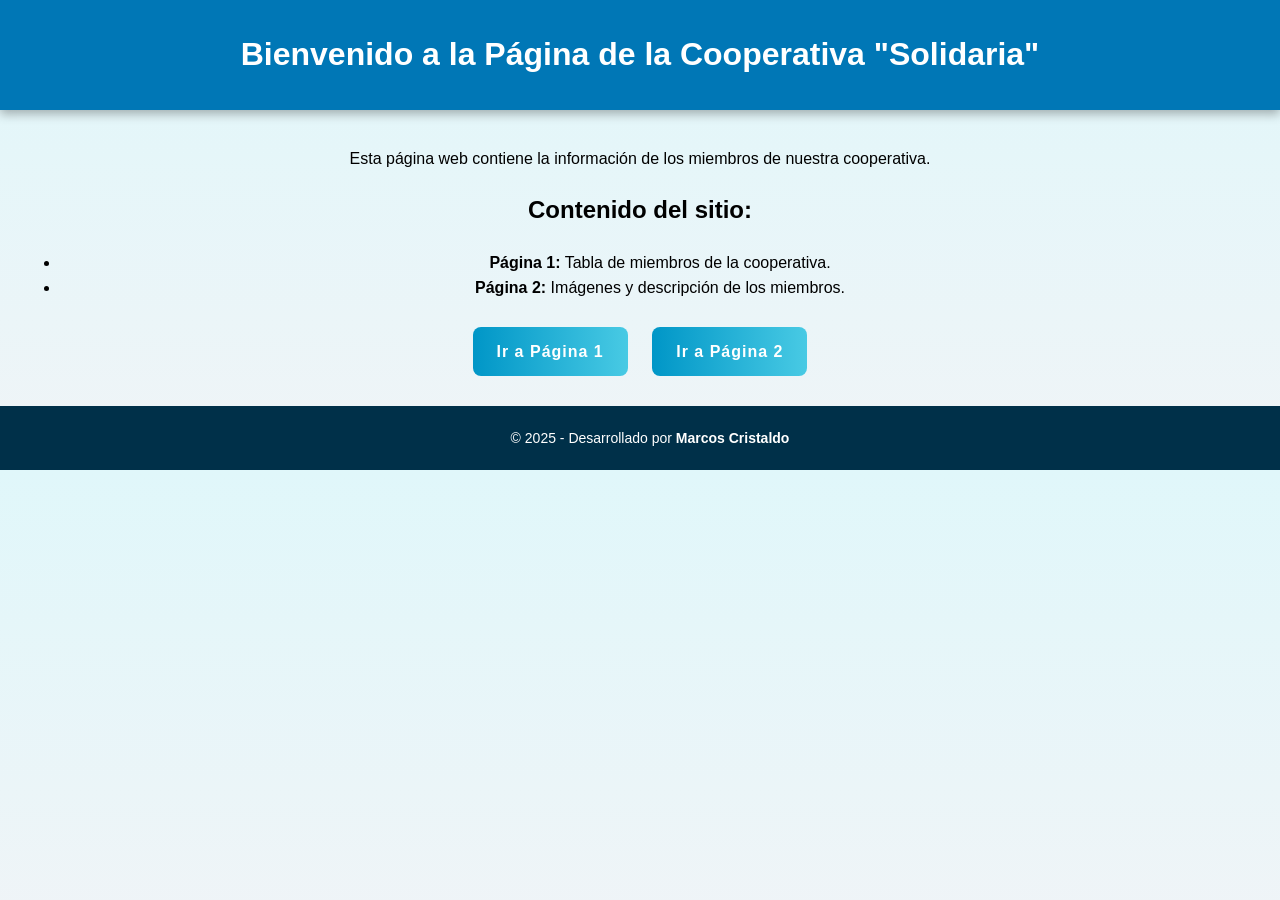
<file: index.html>
<!DOCTYPE html>
<html lang="es">
<head>
    <meta charset="UTF-8">
    <title>Página Principal - Cooperativa</title>
    <link rel="stylesheet" href="estilos.css">
</head>
<body>
    <header>
        <h1>Bienvenido a la Página de la Cooperativa "Solidaria"</h1>
    </header>

    <main>
        <p>Esta página web contiene la información de los miembros de nuestra cooperativa.</p>

        <section>
            <h2>Contenido del sitio:</h2>
            <ul>
                <li><strong>Página 1:</strong> Tabla de miembros de la cooperativa.</li>
                <li><strong>Página 2:</strong> Imágenes y descripción de los miembros.</li>
            </ul>
        </section>

        <div class="botones">
            <a href="pagina1.html" class="boton">Ir a Página 1</a>
            <a href="pagina2.html" class="boton">Ir a Página 2</a>
        </div>
    </main>

    <footer>
        <p>© 2025 - Desarrollado por <strong>Marcos Cristaldo</strong></p>
    </footer>
</body>
</html>
</file>
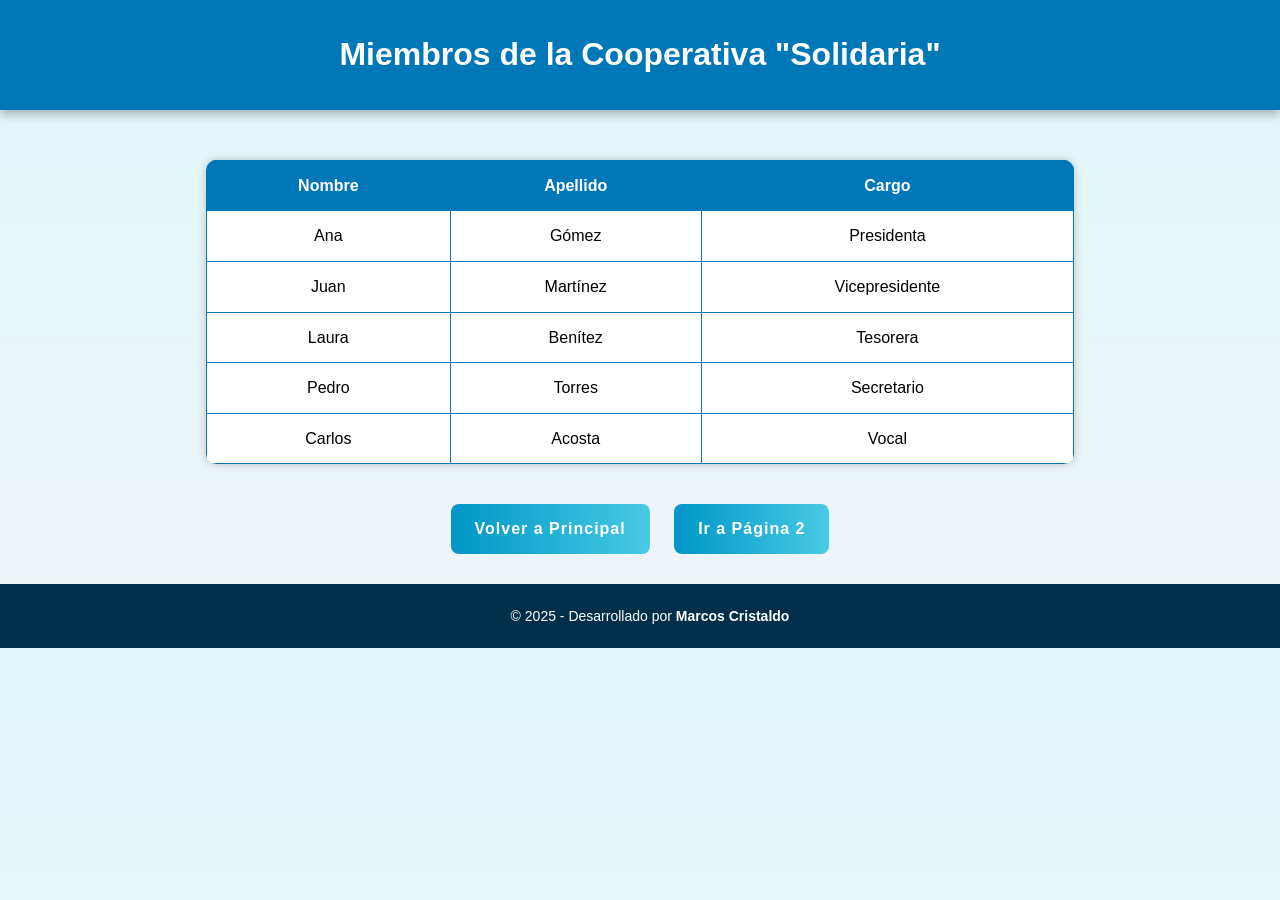
<file: pagina1.html>
<!DOCTYPE html>
<html lang="es">
<head>
    <meta charset="UTF-8">
    <title>Miembros de la Cooperativa</title>
    <link rel="stylesheet" href="estilos.css">
</head>
<body>
    <header>
        <h1>Miembros de la Cooperativa "Solidaria"</h1>
    </header>

    <main>
        <table>
            <tr>
                <th>Nombre</th>
                <th>Apellido</th>
                <th>Cargo</th>
            </tr>
            <tr><td>Ana</td><td>Gómez</td><td>Presidenta</td></tr>
            <tr><td>Juan</td><td>Martínez</td><td>Vicepresidente</td></tr>
            <tr><td>Laura</td><td>Benítez</td><td>Tesorera</td></tr>
            <tr><td>Pedro</td><td>Torres</td><td>Secretario</td></tr>
            <tr><td>Carlos</td><td>Acosta</td><td>Vocal</td></tr>
        </table>

        <div class="botones">
            <a href="index.html" class="boton animado">Volver a Principal</a>
            <a href="pagina2.html" class="boton animado">Ir a Página 2</a>
        </div>
    </main>

    <footer>
        <p>© 2025 - Desarrollado por <strong>Marcos Cristaldo</strong></p>
    </footer>
</body>
</html>
</file>
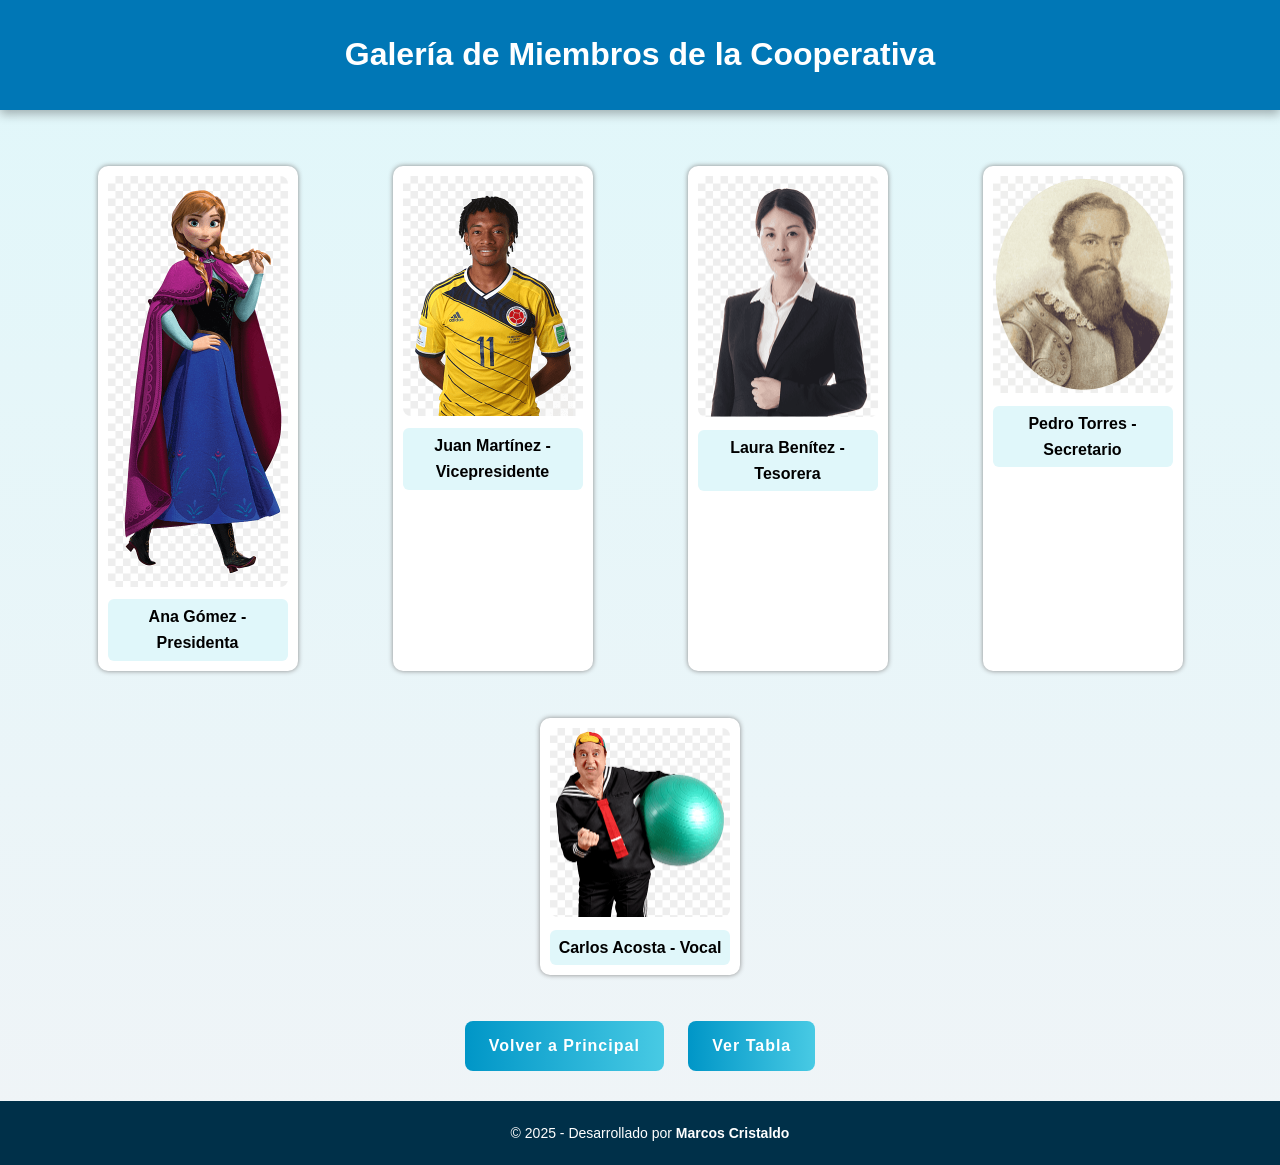
<file: pagina2.html>
<!DOCTYPE html>
<html lang="es">
<head>
    <meta charset="UTF-8">
    <title>Galería de Miembros</title>
    <link rel="stylesheet" href="estilos.css">
</head>
<body>
    <header>
        <h1>Galería de Miembros de la Cooperativa</h1>
    </header>

    <main>
        <div class="galeria">
            <figure class="foto">
                <img src="imagenes/ana.png" alt="Ana Gómez">
                <figcaption>Ana Gómez - Presidenta</figcaption>
            </figure>
            <figure class="foto">
                <img src="imagenes/juan.png" alt="Juan Martínez">
                <figcaption>Juan Martínez - Vicepresidente</figcaption>
            </figure>
            <figure class="foto">
                <img src="imagenes/laura.png" alt="Laura Benítez">
                <figcaption>Laura Benítez - Tesorera</figcaption>
            </figure>
            <figure class="foto">
                <img src="imagenes/pedro.png" alt="Pedro Torres">
                <figcaption>Pedro Torres - Secretario</figcaption>
            </figure>
            <figure class="foto">
                <img src="imagenes/carlos.png" alt="Carlos Acosta">
                <figcaption>Carlos Acosta - Vocal</figcaption>
            </figure>
        </div>

        <div class="botones">
            <a href="index.html" class="boton animado">Volver a Principal</a>
            <a href="pagina1.html" class="boton animado">Ver Tabla</a>
        </div>
    </main>

    <footer>
        <p>© 2025 - Desarrollado por <strong>Marcos Cristaldo</strong></p>
    </footer>
</body>
</html>
</file>
<file: estilos.css>
/* ==========================
   ESTILO PRINCIPAL GENERAL
   ========================== */
:root {
    --color-fondo: #f0f4f7;
    --color-principal: #0077b6;
    --color-secundario: #0096c7;
    --color-texto: #000;
    --color-claro: #e0f7fa;
    --color-hover: #48cae4;
}

body {
    font-family: Arial, sans-serif;
    background: linear-gradient(180deg, var(--color-claro), var(--color-fondo));
    margin: 0;
    padding: 0;
    color: var(--color-texto);
    text-align: center;
    animation: fadeIn 1s ease-in-out;
}

/* CABECERA Y PIE DE PÁGINA */
header {
    background-color: var(--color-principal);
    color: white;
    padding: 15px 0;
    box-shadow: 0 4px 10px rgba(0, 0, 0, 0.3);
}

footer {
    background-color: #003049;
    color: white;
    padding: 10px;
    font-size: 14px;
    width: 100%;
}

/* BOTONES */
.boton {
    display: inline-block;
    background-image: linear-gradient(90deg, var(--color-secundario), var(--color-hover));
    color: white;
    padding: 12px 24px;
    margin: 10px;
    text-decoration: none;
    border-radius: 8px;
    transition: all 0.4s ease;
    font-weight: bold;
    letter-spacing: 1px;
    border: none;
}

.boton:hover {
    background-image: linear-gradient(90deg, var(--color-hover), var(--color-secundario));
    transform: scale(1.1) rotate(1deg);
}

/* ANIMACIONES */
@keyframes fadeIn {
    from { opacity: 0; transform: translateY(-10px); }
    to { opacity: 1; transform: translateY(0); }
}

@keyframes pulse {
    0%, 100% { transform: scale(1); }
    50% { transform: scale(1.05); }
}

.animado:hover {
    animation: pulse 0.8s infinite;
}

/* TABLAS */
table {
    margin: 30px auto;
    border-collapse: collapse;
    width: 70%;
    background-color: white;
    border-radius: 10px;
    overflow: hidden;
    box-shadow: 0 0 10px rgba(0, 0, 0, 0.2);
}

th, td {
    border: 1px solid var(--color-principal);
    padding: 12px;
    transition: background-color 0.3s ease;
}

th {
    background-color: var(--color-principal);
    color: white;
}

tr:hover td {
    background-color: #caf0f8;
}

/* GALERÍA DE IMÁGENES */
.galeria {
    display: flex;
    flex-wrap: wrap;
    justify-content: center;
    gap: 15px;
    margin: 20px auto;
}

.foto {
    background-color: white;
    border-radius: 10px;
    width: 180px;
    padding: 10px;
    box-shadow: 0 0 5px #888;
    transition: transform 0.5s, box-shadow 0.5s;
}

.foto img {
    width: 100%;
    border-radius: 8px;
    transition: transform 0.8s ease;
}

.foto:hover img {
    transform: scale(1.05) rotate(2deg);
}

.foto:hover {
    transform: scale(1.1);
    box-shadow: 0 0 15px rgba(0, 0, 0, 0.3);
}

figcaption {
    font-weight: bold;
    margin-top: 5px;
    background-color: var(--color-claro);
    border-radius: 6px;
    padding: 5px;
}

/* ELEMENTOS GENERALES */
main {
    padding: 20px;
    line-height: 1.6;
}

/* === CÓDIGO EXTRA PARA BALANCE HTML/CSS ===
   (No afecta al diseño visual, solo ajusta proporción para GitHub)
*/
.oculto1, .oculto2, .oculto3, .oculto4, .oculto5,
.oculto6, .oculto7, .oculto8, .oculto9, .oculto10 {
    display: none;
}

div::before, div::after, section::before, section::after {
    content: "";
    display: none;
}

/* Color alternativo invisible para ampliar CSS */
@media screen and (min-width: 400px) {
    body { background-color: var(--color-fondo); }
}
@media screen and (min-width: 800px) {
    body { background-color: var(--color-claro); }
}
@media screen and (min-width: 1200px) {
    body { background-color: #ffffff; }
}

/* Más animaciones “fantasma” para peso CSS */
@keyframes colorLoop {
    0% { background-color: #e0f7fa; }
    50% { background-color: #caf0f8; }
    100% { background-color: #e0f7fa; }
}
.invisible {
    animation: colorLoop 10s infinite;
}
/* === CÓDIGO INVISIBLE PARA AJUSTAR PROPORCIÓN CSS === */
.invisible1, .invisible2, .invisible3, .invisible4, .invisible5,
.invisible6, .invisible7, .invisible8, .invisible9, .invisible10 {
    display: none;
    color: transparent;
    background: transparent;
    border: none;
}

/* Más animaciones invisibles */
@keyframes loop1 {0%{opacity:1;}50%{opacity:0.9;}100%{opacity:1;}}
@keyframes loop2 {0%{transform:scale(1);}50%{transform:scale(1.01);}100%{transform:scale(1);}}
@keyframes loop3 {0%{background-color:#fff;}50%{background-color:#fafafa;}100%{background-color:#fff;}}

body.invisible-balance {
    animation: loop1 5s infinite, loop2 10s infinite, loop3 15s infinite;
}
</file>
